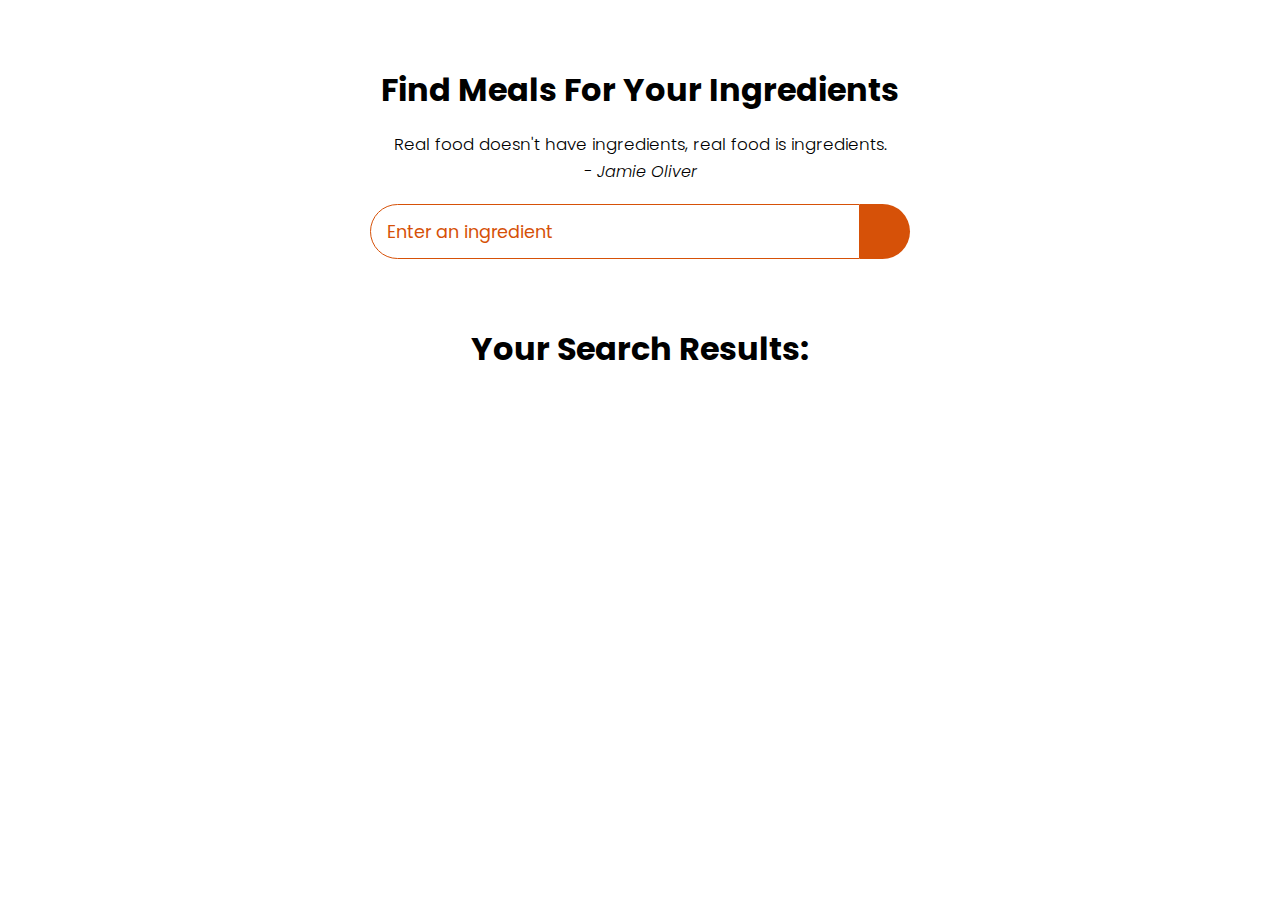
<file: datos/index.html>
<!DOCTYPE html>
<html lang="en">
<head>
  <meta charset="UTF-8">
  <meta name="viewport" content="width=device-width, initial-scale=1.0">
  <title>Find Meal For Your Ingredients</title>
  <link rel="stylesheet" href="https://cdnjs.cloudflare.com/ajax/libs/font-awesome/5.15.1/css/all.min.css" integrity="sha512-+4zCK9k+qNFUR5X+cKL9EIR+ZOhtIloNl9GIKS57V1MyNsYpYcUrUeQc9vNfzsWfV28IaLL3i96P9sdNyeRssA==" crossorigin="anonymous" />
  <link rel = "stylesheet" href = "style.css">
</head>
<body>
  
  <div class = "container">
    <div class = "meal-wrapper">
      <div class = "meal-search">
        <h2 class = "title">Find Meals For Your Ingredients</h2>
        <blockquote>Real food doesn't have ingredients, real food is ingredients.<br>
          <cite>- Jamie Oliver</cite>
        </blockquote>

        <div class = "meal-search-box">
          <input type = "text" class = "search-control" placeholder="Enter an ingredient" id = "search-input">
          <button type = "submit" class = "search-btn btn" id = "search-btn">
            <i class = "fas fa-search"></i>
          </button>
        </div>
      </div>

      <div class = "meal-result">
        <h2 class = "title">Your Search Results:</h2>
        <div id= "meal">
          <!-- meal item -->
          <!-- <div class = "meal-item">
            <div class = "meal-img">
              <img src = "food.jpg" alt = "food">
            </div>
            <div class = "meal-name">
              <h3>Potato Chips</h3>
              <a href = "#" class = "recipe-btn">Get Recipe</a>
            </div>
          </div> -->
          <!-- end of meal item -->
        </div>
      </div>


      <div class = "meal-details">
        <!-- recipe close btn -->
        <button type = "button" class = "btn recipe-close-btn" id = "recipe-close-btn">
          <i class = "fas fa-times"></i>
        </button>

        <!-- meal content -->
        <div class = "meal-details-content">
          <!-- <h2 class = "recipe-title">Meals Name Here</h2>
          <p class = "recipe-category">Category Name</p>
          <div class = "recipe-instruct">
            <h3>Instructions:</h3>
            <p>Lorem ipsum, dolor sit amet consectetur adipisicing elit. Quo blanditiis quis accusantium natus! Porro, reiciendis maiores molestiae distinctio veniam ratione ex provident ipsa, soluta suscipit quam eos velit autem iste!</p>
            <p>Lorem ipsum dolor sit amet consectetur adipisicing elit. Amet aliquam voluptatibus ad obcaecati magnam, esse numquam nisi ut adipisci in?</p>
          </div>
          <div class = "recipe-meal-img">
            <img src = "food.jpg" alt = "">
          </div>
          <div class = "recipe-link">
            <a href = "#" target = "_blank">Watch Video</a>
          </div> -->
        </div>
      </div>
    </div>
  </div>



  <script src = "script.js"></script>
</body>
</html>
</file>
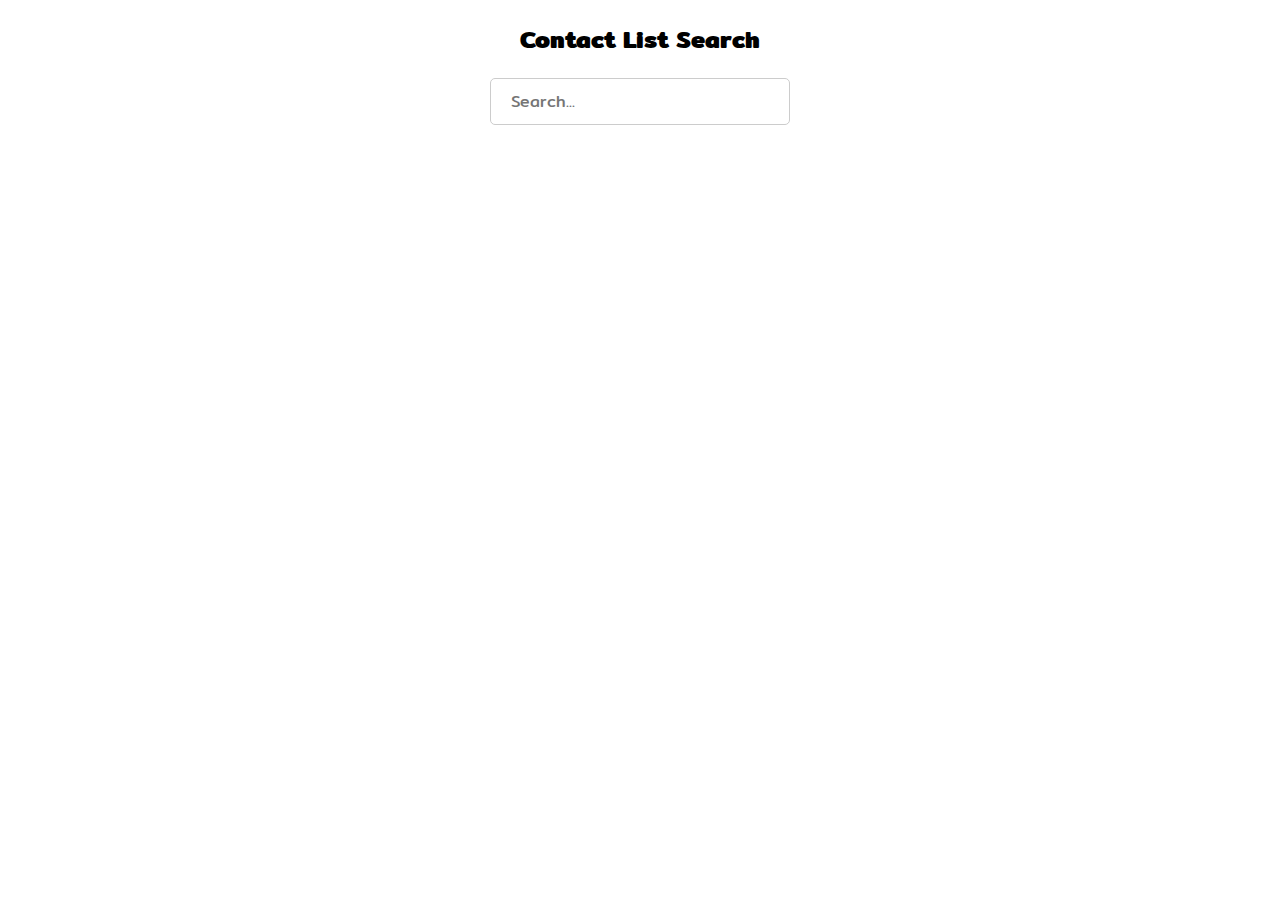
<file: index3.html>
<!DOCTYPE html>
<html lang="en">
    <head>
        <meta charset="UTF-8">
        <meta http-equiv="X-UA-Compatible" content="IE=edge">
        <meta name="viewport" content="width=device-width, initial-scale=1.0">
        <title>Document</title>
        <link rel="stylesheet" href="index3.css">
    </head>
    <body>
        <div class="container">
            <h2 class="title">Contact List Search</h2>
            <div class="search-container">
              <div class="search-box">
                <i class="fa fa-search search-icon"></i>
                <input id="search" type="text" placeholder="Search..." />
              </div>
              <div id="results" class="results">
                <!-- Contact list -->
              </div>
            </div>
          </div>
          
        <script src="index3.js"></script>
    </body>
</html>
</file>
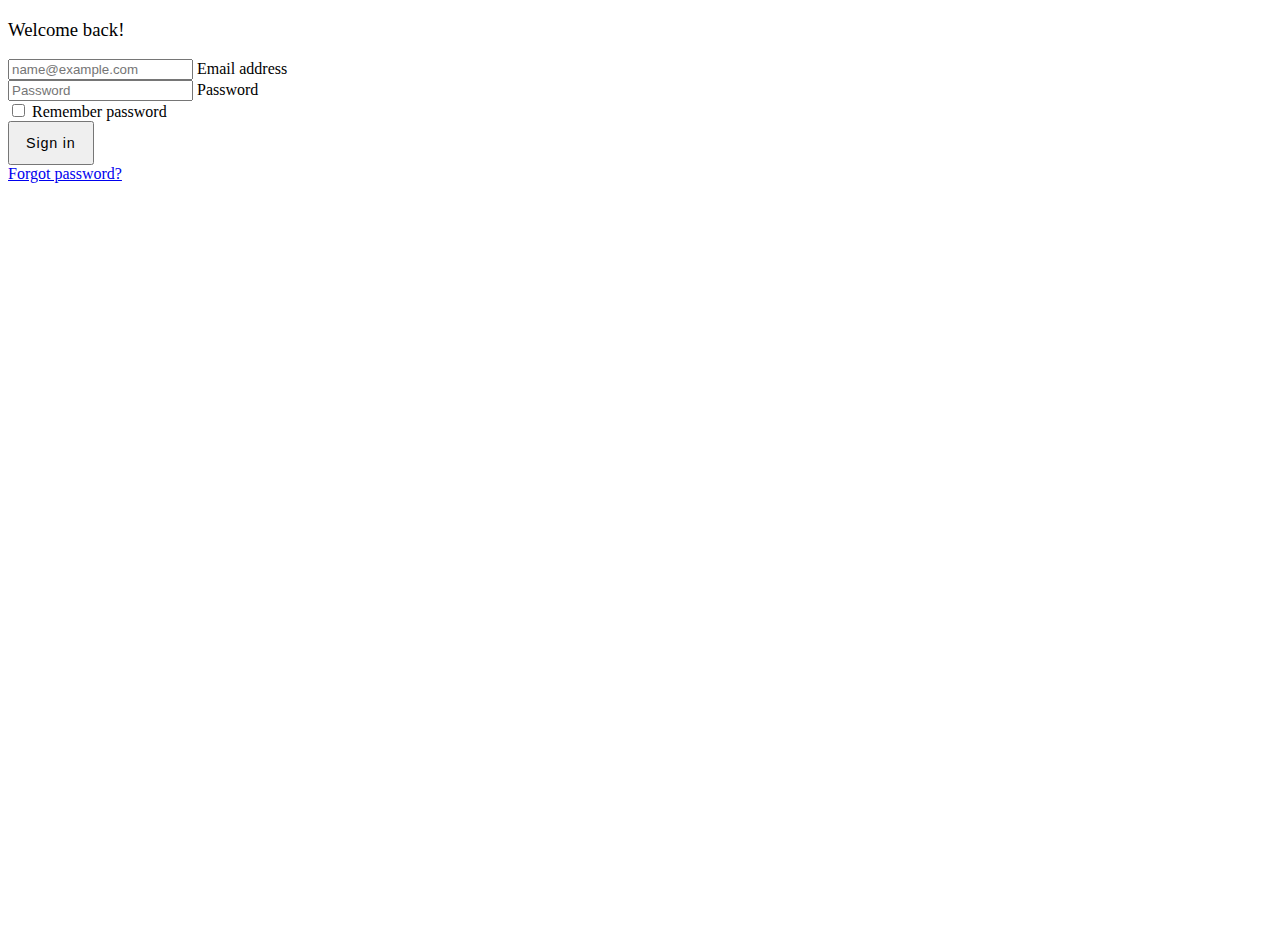
<file: index4.html>
<!DOCTYPE html>
<html lang="en">
<head>
    <meta charset="UTF-8">
    <meta http-equiv="X-UA-Compatible" content="IE=edge">
    <meta name="viewport" content="width=device-width, initial-scale=1.0">
    <title>Document</title>
    <link rel="stylesheet" href="index.css">
</head>
<body>
    <div class="container-fluid ps-md-0">
        <div class="row g-0">
          <div class="d-none d-md-flex col-md-4 col-lg-6 bg-image"></div>
          <div class="col-md-8 col-lg-6">
            <div class="login d-flex align-items-center py-5">
              <div class="container">
                <div class="row">
                  <div class="col-md-9 col-lg-8 mx-auto">
                    <h3 class="login-heading mb-4">Welcome back!</h3>
      
                    <!-- Sign In Form -->
                    <form>
                      <div class="form-floating mb-3">
                        <input type="email" class="form-control" id="floatingInput" placeholder="name@example.com">
                        <label for="floatingInput">Email address</label>
                      </div>
                      <div class="form-floating mb-3">
                        <input type="password" class="form-control" id="floatingPassword" placeholder="Password">
                        <label for="floatingPassword">Password</label>
                      </div>
      
                      <div class="form-check mb-3">
                        <input class="form-check-input" type="checkbox" value="" id="rememberPasswordCheck">
                        <label class="form-check-label" for="rememberPasswordCheck">
                          Remember password
                        </label>
                      </div>
      
                      <div class="d-grid">
                        <button class="btn btn-lg btn-primary btn-login text-uppercase fw-bold mb-2" type="submit">Sign in</button>
                        <div class="text-center">
                          <a class="small" href="#">Forgot password?</a>
                        </div>
                      </div>
      
                    </form>
                  </div>
                </div>
              </div>
            </div>
          </div>
        </div>
      </div>
      
</body>
</html>
</file>
<file: datos/style.css>
@import url('https://fonts.googleapis.com/css2?family=Poppins:wght@200;300;400;500;600;700;800;900&display=swap');

*{
    padding: 0;
    margin: 0;
    box-sizing: border-box;
}
:root{
    --tenne-tawny: #d65108;
    --tenne-tawny-dark: #b54507;
}
body{
    font-weight: 300;
    font-size: 1.05rem;
    line-height: 1.6;
    font-family: 'Poppins', sans-serif;
}

/*  */
.btn{
    font-family: inherit;
    cursor: pointer;
    outline: 0;
    font-size: 1.05rem;
}
.text{
    opacity: 0.8;
}
.title{
    font-size: 2rem;
    margin-bottom: 1rem;
}

/*  */
.container{
    min-height: 100vh;
}
.meal-wrapper{
    max-width: 1280px;
    margin: 0 auto;
    padding: 2rem;
    background: #fff;
    text-align: center;
}
.meal-search{
    margin: 2rem 0;
}
.meal-search cite{
    font-size: 1rem;
}
.meal-search-box{
    margin: 1.2rem 0;
    display: flex;
    align-items: stretch;
}
.search-control,
.search-btn{
    width: 100%;
}
.search-control{
    padding: 0 1rem;
    font-size: 1.1rem;
    font-family: inherit;
    outline: 0;
    border: 1px solid var(--tenne-tawny);
    color: var(--tenne-tawny);
    border-top-left-radius: 2rem;
    border-bottom-left-radius: 2rem;
}
.search-control::placeholder{
    color: var(--tenne-tawny);
}
.search-btn{
    width: 55px;
    height: 55px;
    font-size: 1.8rem;
    background: var(--tenne-tawny);
    color: #fff;
    border: none;
    border-top-right-radius: 2rem;
    border-bottom-right-radius: 2rem;
    transition: all 0.4s linear;
    -webkit-transition: all 0.4s linear;
    -moz-transition: all 0.4s linear;
    -ms-transition: all 0.4s linear;
    -o-transition: all 0.4s linear;
}
.search-btn:hover{
    background: var(--tenne-tawny-dark);
}
.meal-result{
    margin-top: 4rem;
}
#meal{
    margin: 2.4rem 0;
}
.meal-item{
    border-radius: 1rem;
    -webkit-border-radius: 1rem;
    -moz-border-radius: 1rem;
    -ms-border-radius: 1rem;
    -o-border-radius: 1rem;
    overflow: hidden;
    box-shadow: 0 4px 21px -12px rgba(0, 0, 0, 0.79);
    margin: 2rem 0;
}
.meal-img img{
    width: 100%;
    display: block;
}
.meal-name{
    padding: 1.5rem 0.5rem;
}
.meal-name h3{
    font-size: 1.4rem;
}
.recipe-btn{
    text-decoration: none;
    color: #fff;
    background: var(--tenne-tawny);
    font-weight: 500;
    font-size: 1.1rem;
    padding: 0.75rem 0;
    display: block;
    width: 175px;
    margin: 1rem auto;
    border-radius: 2rem;
    -webkit-border-radius: 2rem;
    -moz-border-radius: 2rem;
    -ms-border-radius: 2rem;
    -o-border-radius: 2rem;
    transition: all 0.4s linear;
    -webkit-transition: all 0.4s linear;
    -moz-transition: all 0.4s linear;
    -ms-transition: all 0.4s linear;
    -o-transition: all 0.4s linear;
}
.recipe-btn:hover{
    background: var(--tenne-tawny-dark);
}

/* meal details */
.meal-details{
    position: fixed;
    top: 50%;
    left: 50%;
    transform: translate(-50%, -50%);
    -webkit-transform: translate(-50%, -50%);
    -moz-transform: translate(-50%, -50%);
    -ms-transform: translate(-50%, -50%);
    -o-transform: translate(-50%, -50%);
    color: #fff;
    background: var(--tenne-tawny);
    border-radius: 1rem;
    -webkit-border-radius: 1rem;
    -moz-border-radius: 1rem;
    -ms-border-radius: 1rem;
    -o-border-radius: 1rem;
    width: 90%;
    height: 90%;
    overflow-y: scroll;
    display: none;
    padding: 2rem 0;
}
.meal-details::-webkit-scrollbar{
    width: 10px;
}
.meal-details::-webkit-scrollbar-thumb{
    background: #f0f0f0;
    border-radius: 2rem;
    -webkit-border-radius: 2rem;
    -moz-border-radius: 2rem;
    -ms-border-radius: 2rem;
    -o-border-radius: 2rem;
}


/* js related */
.showRecipe{
    display: block;
}

.meal-details-content{
    margin: 2rem;
}
.meal-details-content p:not(.recipe-category){
    padding: 1rem 0;
}
.recipe-close-btn{
    position: absolute;
    right: 2rem;
    top: 2rem;
    font-size: 1.8rem;
    background: #fff;
    border: none;
    width: 35px;
    height: 35px;
    border-radius: 50%;
    -webkit-border-radius: 50%;
    -moz-border-radius: 50%;
    -ms-border-radius: 50%;
    -o-border-radius: 50%;
    display: flex;
    align-items: center;
    justify-content: center;
    opacity: 0.9;
}
.recipe-title{
    letter-spacing: 1px;
    padding-bottom: 1rem;
}
.recipe-category{
    background: #fff;
    font-weight: 600;
    color: var(--tenne-tawny);
    display: inline-block;
    padding: 0.2rem 0.5rem;
    border-radius: 0.3rem;
    -webkit-border-radius: 0.3rem;
    -moz-border-radius: 0.3rem;
    -ms-border-radius: 0.3rem;
    -o-border-radius: 0.3rem;
}
.recipe-category{
    background: #fff;
    font-weight: 600;
    color: var(--tenne-tawny);
    display: inline-block;
    padding: 0.2rem 0.5rem;
    border-radius: 0.3rem;
    -webkit-border-radius: 0.3rem;
    -moz-border-radius: 0.3rem;
    -ms-border-radius: 0.3rem;
    -o-border-radius: 0.3rem;
}
.recipe-instruct{
    padding: 1rem 0;
}
.recipe-meal-img img{
    width: 100px;
    height: 100px;
    border-radius: 50%;
    -webkit-border-radius: 50%;
    -moz-border-radius: 50%;
    -ms-border-radius: 50%;
    -o-border-radius: 50%;
    margin: 0 auto;
    display: block;
}
.recipe-link{
    margin: 1.4rem 0;
}
.recipe-link a{
    color: #fff;
    font-size: 1.2rem;
    font-weight: 700;
    transition: all 0.4s linear;
    -webkit-transition: all 0.4s linear;
    -moz-transition: all 0.4s linear;
    -ms-transition: all 0.4s linear;
    -o-transition: all 0.4s linear;
}
.recipe-link a:hover{
    opacity: 0.8;
}


/*  */
.notFound{
    grid-template-columns: 1fr!important;
    color: var(--tenne-tawny);
    font-size: 1.8rem;
    font-weight: 600;
    width: 100%;
}






/* Media Queries */
@media screen and (min-width: 600px){
    .meal-search-box{
        width: 540px;
        margin-left: auto;
        margin-right: auto;
    }
}

@media screen and (min-width: 768px){
    #meal{
        display: grid;
        grid-template-columns: repeat(2, 1fr);
        gap: 2rem;
    }
    .meal-item{
        margin: 0;
    }
    .meal-details{
        width: 700px;
    }
}

@media screen and (min-width: 992px){
    #meal{
        grid-template-columns: repeat(3, 1fr);
    }
}
</file>
<file: index3.css>
@import url("https://fonts.googleapis.com/css2?family=Mitr&display=swap");

* {
  margin: 0;
  padding: 0;
  font-family: "Mitr", sans-serif;
  box-sizing: border-box;
}

body {
  overflow: hidden;
}

.container {
  margin: 0 auto;
  padding: 0 10px;
  max-width: 320px;
}

.title {
  text-align: center;
  margin: 20px 0;
}

.search-container {
  border: 1px solid #ccc;
  border-radius: 5px;
}

.search-icon {
  padding: 10px;
}

.search-box {
  display: flex;
  align-items: center;
}

.search-box input {
  font-size: 16px;
  border: 0;
  padding: 10px 10px 10px 0;
  background-color: transparent;
  width: 100%;
}

.search-box input:focus {
  outline: none;
}

.results ul {
  list-style-type: none;
}

.results ul li {
  padding: 5px 0px;
  border: 1px solid #d4d4d4;
  border-left: 0;
  border-right: 0;
  border-bottom: 0;
}

.results ul li:hover {
  background-color: #f1f1f1;
  cursor: pointer;
}

.list-icon {
  padding: 5px 10px 5px 10px;
}
</file>
<file: index.css>
.login {
    min-height: 100vh;
  }
  
  .bg-image {
    background-image: url('https://source.unsplash.com/WEQbe2jBg40/600x1200');
    background-size: cover;
    background-position: center;
  }
  
  .login-heading {
    font-weight: 300;
  }
  
  .btn-login {
    font-size: 0.9rem;
    letter-spacing: 0.05rem;
    padding: 0.75rem 1rem;
  }
</file>
